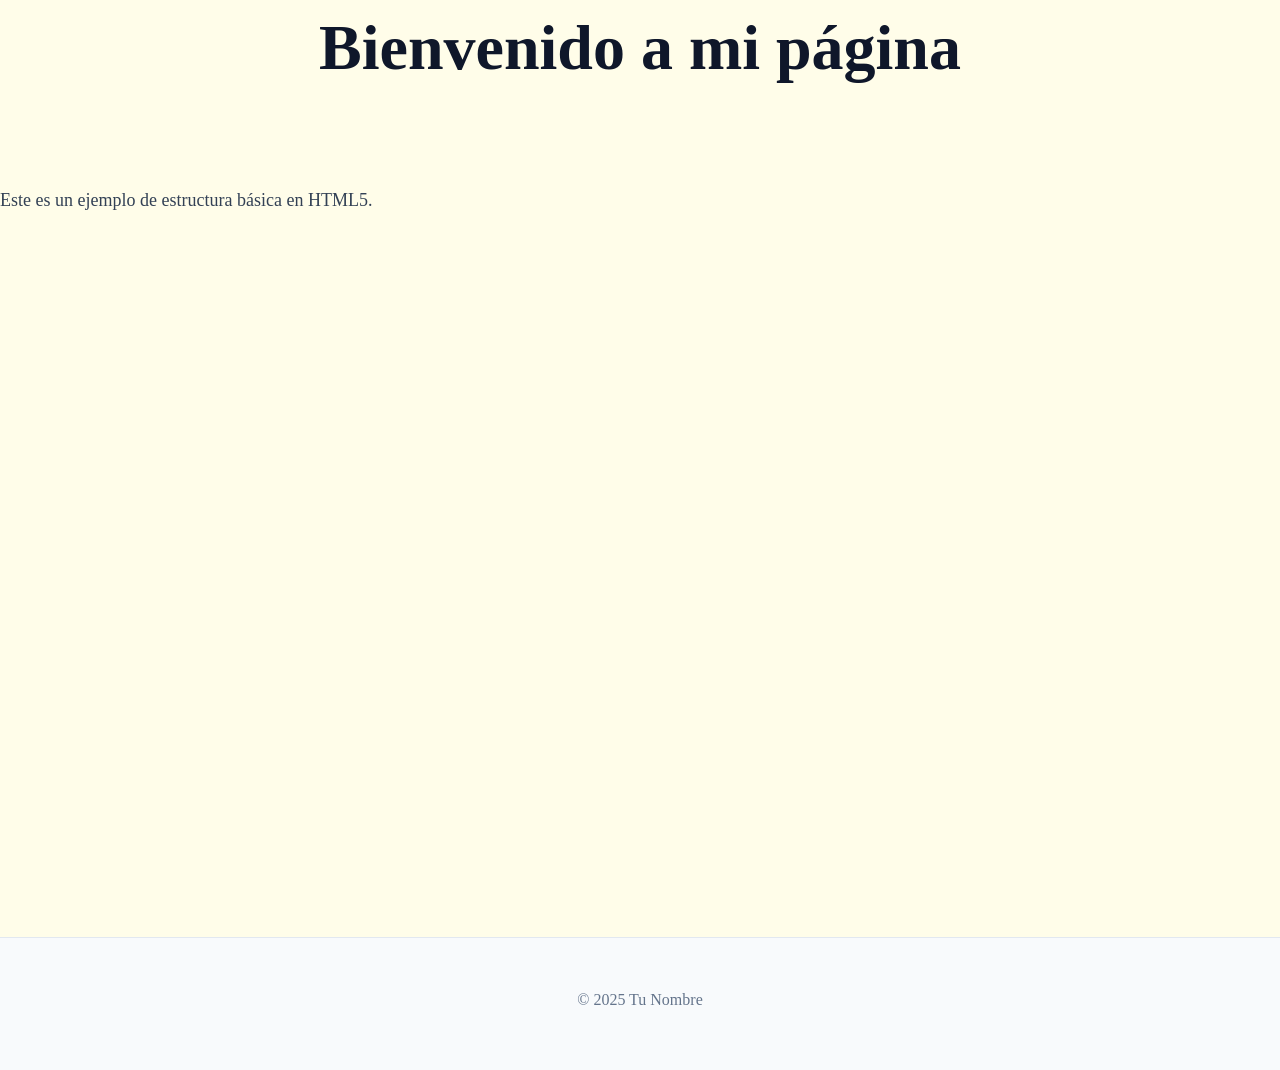
<file: docs/ejemplos/index.html>
<!DOCTYPE html>
<html lang="es">
<head>
  <meta charset="UTF-8">
  <meta name="viewport" content="width=device-width, initial-scale=1.0">
  <link rel="stylesheet" href="../assets/css/style.css">
  <script src="../assets/js/main.js" defer></script>
  <title>Documento HTML5 Básico</title>
</head>
<body>
  <header>
    <h1>Bienvenido a mi página</h1>
  </header>
  <main>
    <p>Este es un ejemplo de estructura básica en HTML5.</p>
  </main>
  <footer>
    <p>&copy; 2025 Tu Nombre</p>
  </footer>
</file>
<file: docs/assets/css/style.css>
/* ============================================
   WEB ATELIER (UDIT) - Student Project Template
   ============================================
   Main Stylesheet: Modular CSS Architecture
   This file uses the barrel pattern: it serves
	 as a single entry point, importing all CSS
	 partials in the correct order for modularity
	 and maintainability.
   ============================================
   PEDAGOGICAL NOTE: This file is the ENTRY POINT.
   It imports partials in a specific order (cascade matters).
   Learn modularization: each partial has ONE concern.
   To add a new component: create _my-component.css and
   add @import below. Order: variables → reset → base →
   layout → components → utilities → a11y → responsive → print
   ============================================ */

/* 1. Variables first: tokens used by all other modules */
@import '_variables.css';

/* 2. Reset: normalize browser defaults */
@import '_reset.css';

/* 3. Base: typography, links, raw HTML elements */
@import '_base.css';

/* 4. Layout: containers, grids, main structure */
@import '_layout.css';

/* 5. Components: header, footer, buttons, cards */
@import '_components.css';

/* 5.5 Scrollytelling: progressive reveal components */
@import '_scrollytelling.css';

/* 6. Utilities: single-purpose helper classes */
@import '_utilities.css';

/* 7. Accessibility: sr-only, skip-link, reduced motion */
@import '_accessibility.css';

/* 8. Responsive: breakpoint overrides */
@import '_responsive.css';

/* 9. Print: print-specific styles */
@import '_print.css';
</file>
